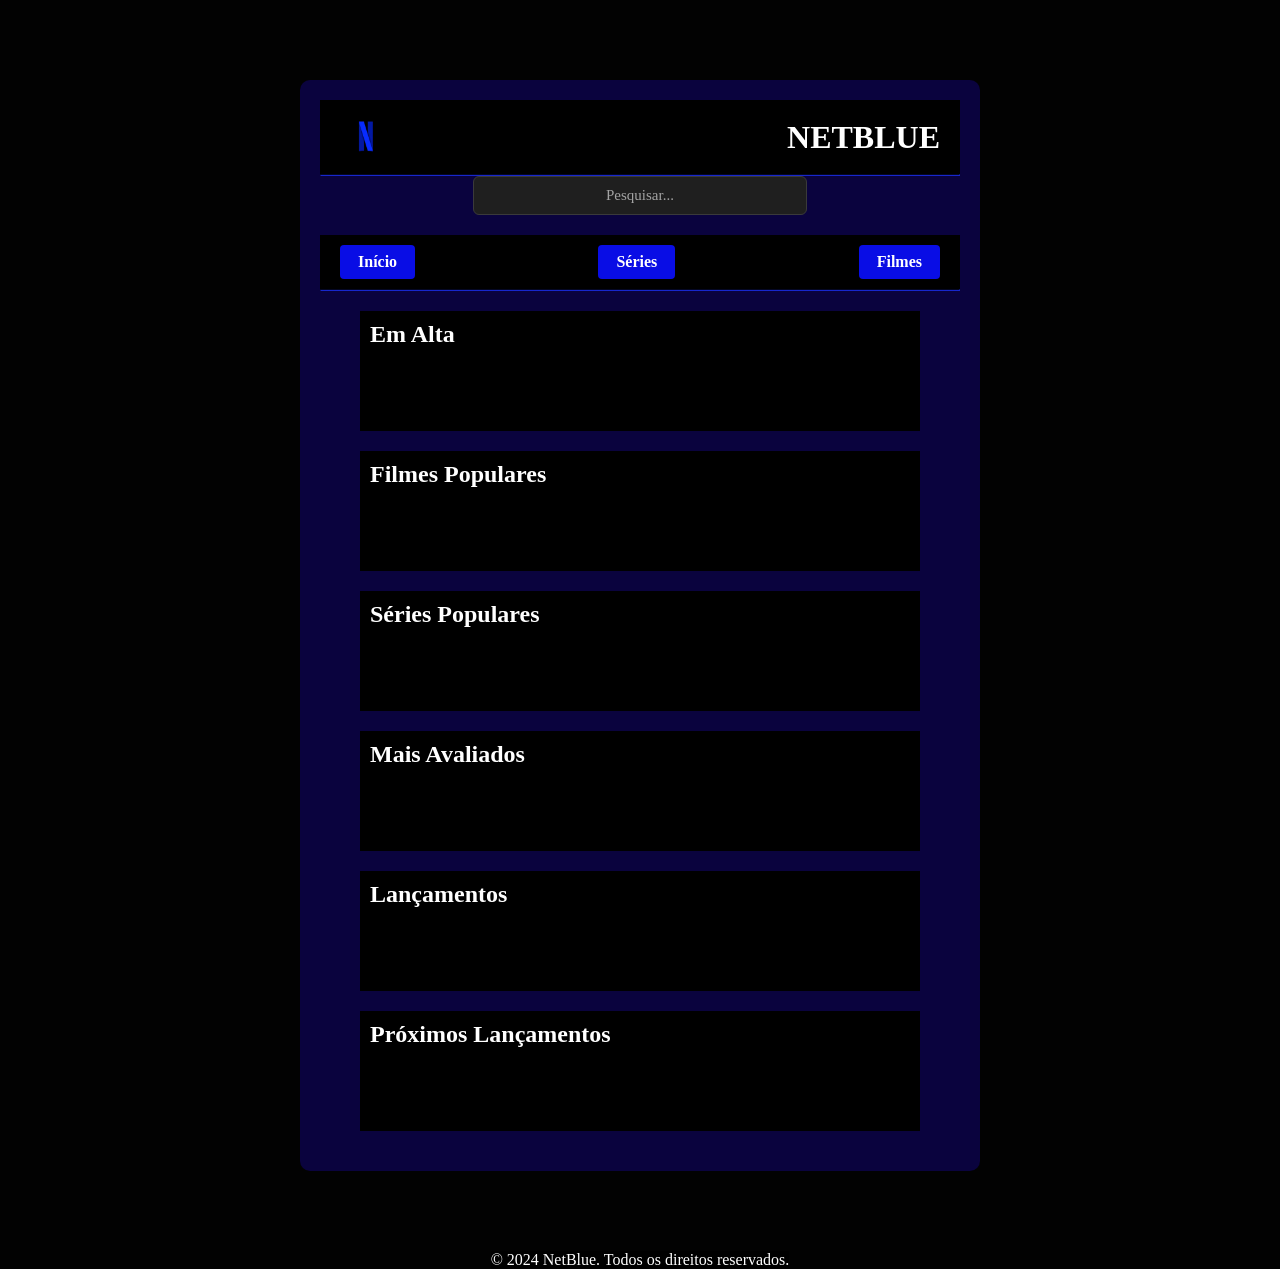
<file: index.html>
<!doctype html>
<html lang="pt-br">
  <head>
    <meta charset="UTF-8" />
    <meta name="viewport" content="width=device-width, initial-scale=1.0" />
    <title>Pagina inicial</title>
    <link rel="stylesheet" href="css/style.css" />
    <script src="./js/script.js" defer></script>
  </head>

  <body>
    <div id="container-Main">
      <header>
        <div class="logo">
          <img src="assets/imgs/simbolo.webp" alt="Logo Netflix" />
        </div>

        <h1>NETBLUE</h1>

  
      </header>

      <hr />

      <input type="text" placeholder="Pesquisar..." id="searchInput" />

      <nav id="navbar">
        <a href="index.html">Início</a>
        <a href="pages/serie.html">Séries</a>
        <a href="pages/movie.html">Filmes</a>
      </nav>

      <hr />

      <main>
        <section id="section-alta" class="section">
          <div class="row-wrapper">
            <div id="container-alta" class="container">
              <h2>Em Alta</h2>
            </div>
          </div>
        </section>
        <section id="section-popular" class="section">
          <div class="row-wrapper">
            <div id="container-popular" class="container">
              <h2>Filmes Populares</h2>
            </div>
          </div>
        </section>
        <section id="section-series-popular" class="section">
          <div class="row-wrapper">
            <div id="container-series-popular" class="container">
              <h2>Séries Populares</h2>
            </div>
          </div>
        </section>
        <section id="section-Mais-Avaliados" class="section">
          <div class="row-wrapper">
            <div id="container-Mais-Avaliados" class="container">
              <h2>Mais Avaliados</h2>
            </div>
          </div>
        </section>
        <section id="section-Lançamentos" class="section">
          <div class="row-wrapper">
            <div id="container-Lançamentos" class="container">
              <h2>Lançamentos</h2>
            </div>
          </div>
        </section>
        <section id="section-Proximos-Lançamentos" class="section">
          <div class="row-wrapper">
            <div id="container-Proximos-Lançamentos" class="container">
              <h2>Próximos Lançamentos</h2>
            </div>
          </div>
        </section>
      </main>
    </div>

    <footer>
      <p>&copy; 2024 NetBlue. Todos os direitos reservados.</p>
    </footer>
  </body>
</html>
</file>
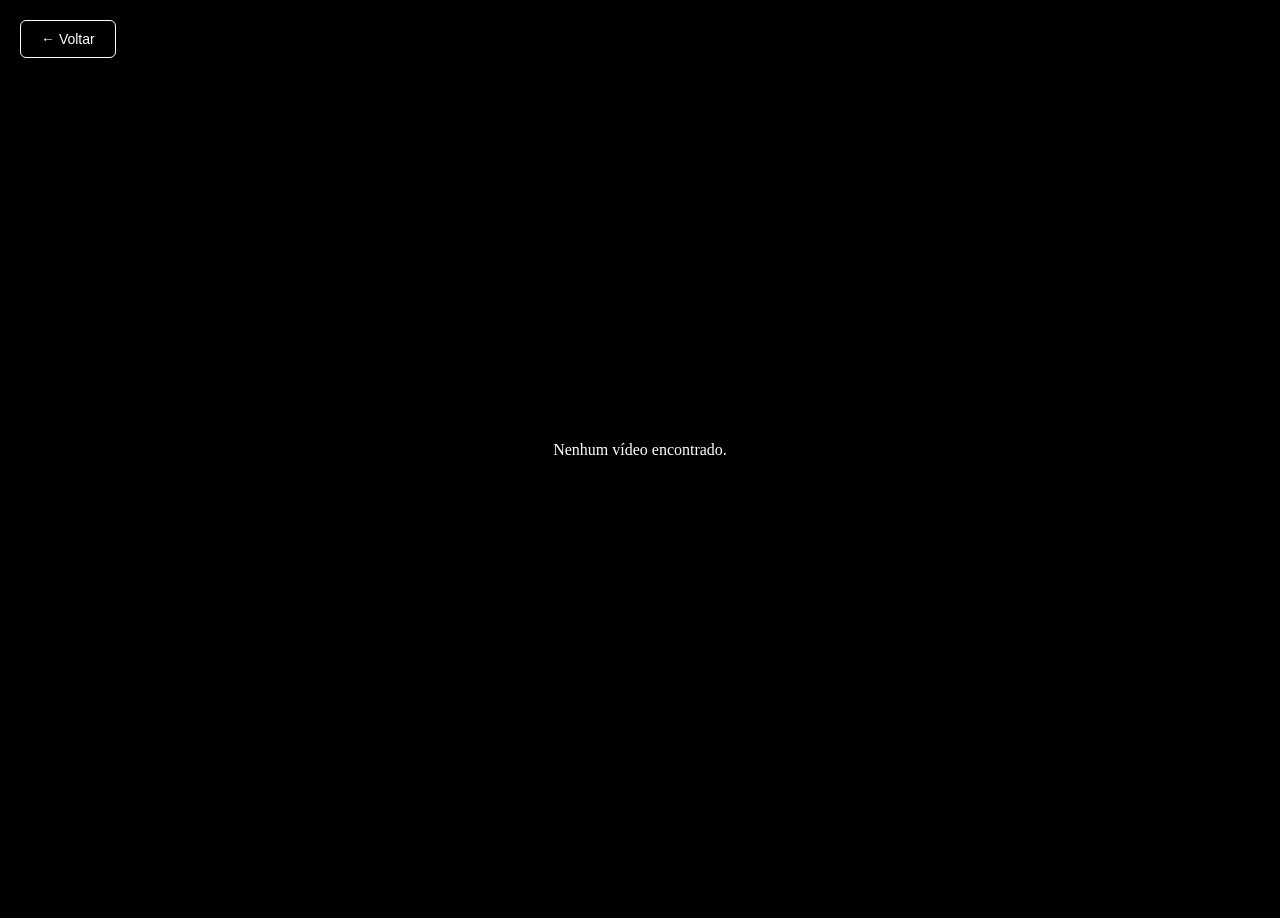
<file: pages/assistir.html>
<!DOCTYPE html>
<html lang="pt-br">
<head>
    <meta charset="UTF-8">
    <meta name="viewport" content="width=device-width, initial-scale=1.0">
    <title>Assistir</title>
    <style>
        * {
            margin: 0;
            padding: 0;
            box-sizing: border-box;
        }

        html, body {
            width: 100%;
            height: 100%;
            background-color: #000000;
            overflow: hidden;
        }

        #player-container {
            width: 100vw;
            height: 100vh;
            display: flex;
            align-items: center;
            justify-content: center;
        }

        #player-iframe {
            width: 100%;
            height: 100%;
            border: none;
        }

        #backButton {
            position: fixed;
            top: 20px;
            left: 20px;
            z-index: 999;
            padding: 10px 20px;
            background-color: rgba(0, 0, 0, 0.6);
            color: #ffffff;
            border: 1px solid #ffffff;
            border-radius: 6px;
            cursor: pointer;
            font-size: 14px;
            transition: background-color 0.2s ease;
        }

        #backButton:hover {
            background-color: rgba(255, 255, 255, 0.15);
        }
    </style>
</head>
<body>

    <button id="backButton" onclick="window.history.back()">← Voltar</button>

    <div id="player-container">
        <iframe
            id="player-iframe"
            src=""
            allow="accelerometer; autoplay; clipboard-write; encrypted-media; gyroscope; picture-in-picture"
            allowfullscreen
        ></iframe>
    </div>

    <script>
        const params = new URLSearchParams(window.location.search);
        const link = params.get("link");

        const iframe = document.getElementById("player-iframe");

        if (link) {
            iframe.src = link;
        } else {
            document.getElementById("player-container").innerHTML =
                "<p style='color: white; text-align: center;'>Nenhum vídeo encontrado.</p>";
        }
    </script>
    <footer>
         <p>&copy; 2024 NetBlue. Todos os direitos reservados.</p>
    </footer>
</body>
</html>
</file>
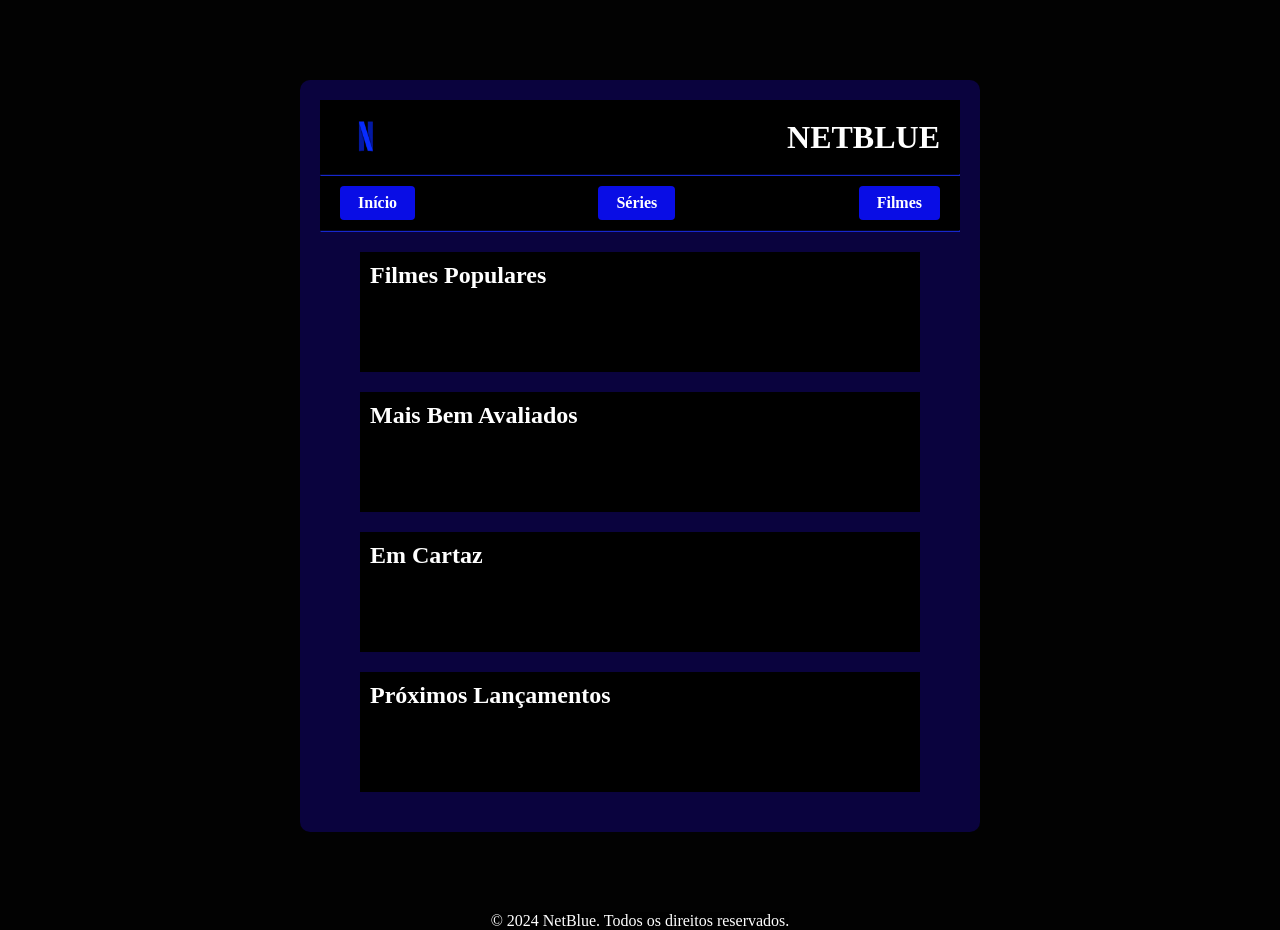
<file: pages/movie.html>
<!doctype html>
<html lang="pt-br">
  <head>
    <meta charset="UTF-8" />
    <meta name="viewport" content="width=device-width, initial-scale=1.0" />
    <title>movies</title>
    <link rel="stylesheet" href="../css/style.css" />
    <script src="../js/movie.js" defer></script>
  </head>

  <body>
    <div id="container-Main">
      <header>
        <div class="logo">
          <img src="../assets/imgs/simbolo.webp" alt="Logo Netflix" />
        </div>

        <h1>NETBLUE</h1>

       
      </header>

      <hr />

      <nav id="navbar">
        <a href="../index.html">Início</a>
        <a href="../pages/serie.html">Séries</a>
        <a href="../pages/movie.html">Filmes</a>
      </nav>

      <hr />

      <main>
        <section id="section-movies-popular" class="section">
          <div class="row-wrapper">
            <div id="container-movies-popular" class="container">
              <h2>Filmes Populares</h2>
            </div>
          </div>
        </section>

        <section id="section-movies-top-rated" class="section">
          <div class="row-wrapper">
            <div id="container-movies-top-rated" class="container">
              <h2>Mais Bem Avaliados</h2>
            </div>
          </div>
        </section>

        <section id="section-movies-now-playing" class="section">
          <div class="row-wrapper">
            <div id="container-movies-now-playing" class="container">
              <h2>Em Cartaz</h2>
            </div>
          </div>
        </section>

        <section id="section-movies-upcoming" class="section">
          <div class="row-wrapper">
            <div id="container-movies-upcoming" class="container">
              <h2>Próximos Lançamentos</h2>
            </div>
          </div>
        </section>
      </main>
    </div>

    <footer>
      <p>&copy; 2024 NetBlue. Todos os direitos reservados.</p>
    </footer>
  </body>
</html>
</file>
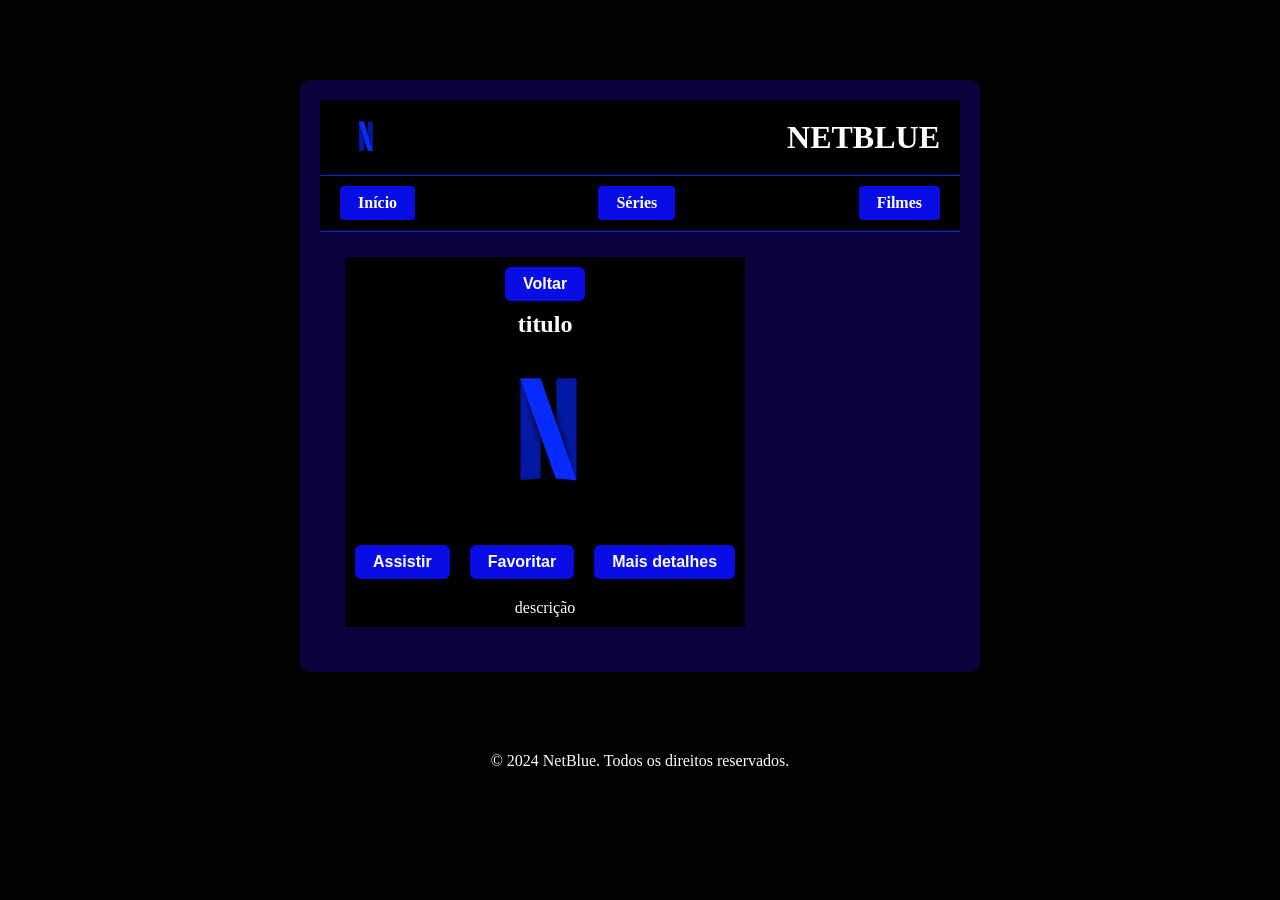
<file: pages/pageMovie.html>
<!doctype html>
<html lang="pt-br">
  <head>
    <meta charset="UTF-8" />
    <meta name="viewport" content="width=device-width, initial-scale=1.0" />
    <title>movie</title>
    <link rel="stylesheet" href="../css/style.css" />
    <link rel="stylesheet" href="../css/pageMovie.css" />
    <script src="../js/pageMovie.js" defer></script>
  </head>

  <body>
    <div id="container-Main">
      <header>
        <div class="logo">
          <img src="../assets/imgs/simbolo.webp" alt="Logo Netflix" />
        </div>

        <h1>NETBLUE</h1>

      </header>

      <hr />

      <nav id="navbar">
        <a href="../index.html">Início</a>
        <a href="../pages/serie.html">Séries</a>
        <a href="../pages/movie.html">Filmes</a>
      </nav>

      <hr />

      <main>
        <section id="movie-details" class="section">
          <button id="backButton" onclick="window.history.back()">
            Voltar
          </button>
          <div id="movie-info">
            <h1 id="movie-title">titulo</h1>
            <img
              id="movie-poster"
              src="../assets/imgs/simbolo.webp"
              alt="Poster do filme"
            />
          </div>
          <div id="movie-buttons">
            <button id="assistir-button">Assistir</button>
            <button onclick="alert('indisponível')">Favoritar</button>
            <button onclick="alert('indisponível')">Mais detalhes</button>
          </div>
          <p id="movie-description">descrição</p>
        </section>
      </main>
    </div>

    <footer>
       <p>&copy; 2024 NetBlue. Todos os direitos reservados.</p>
    </footer>
  </body>
</html>
</file>
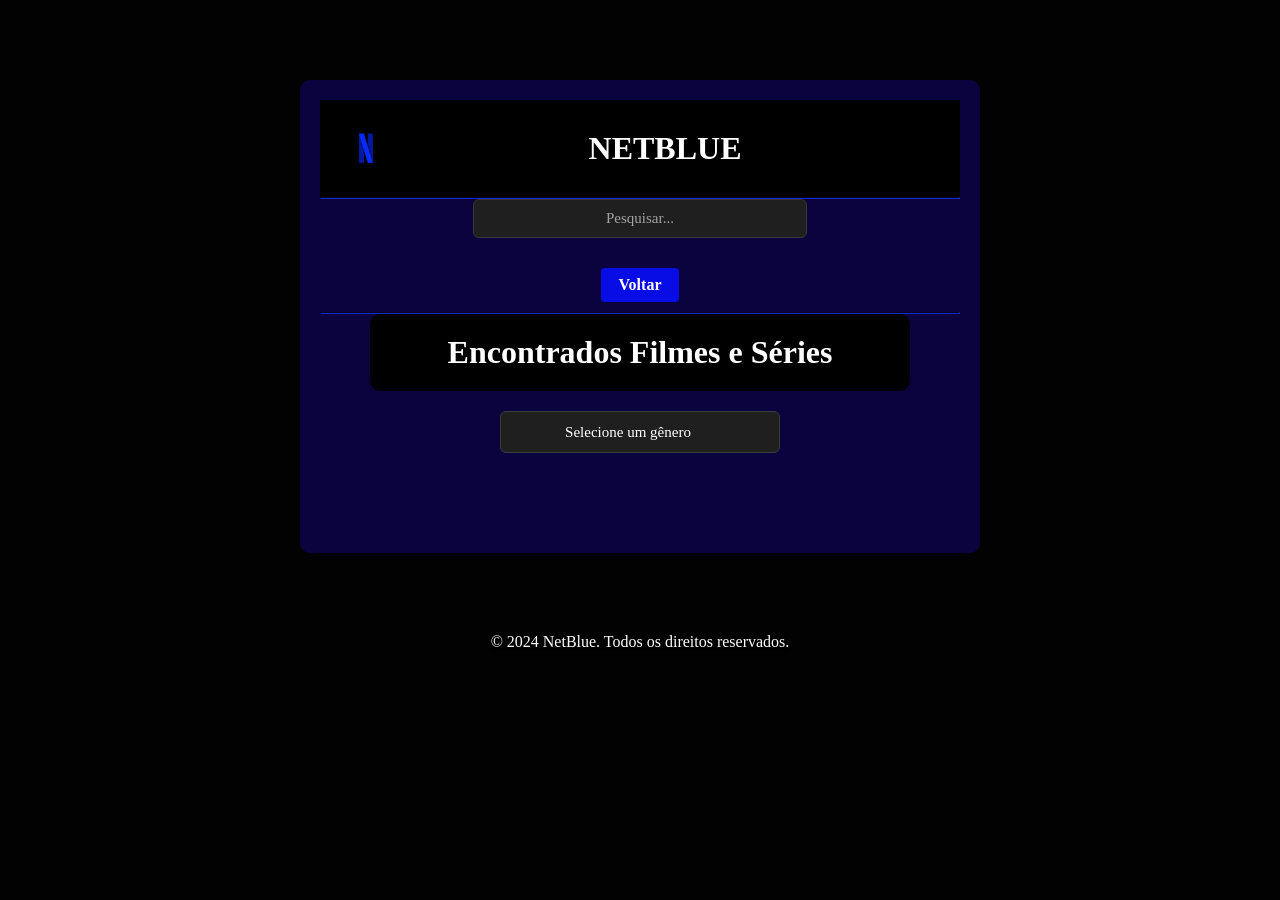
<file: pages/pageSearch.html>
<!doctype html>
<html lang="pt-br">
  <head>
    <meta charset="UTF-8" />
    <meta name="viewport" content="width=device-width, initial-scale=1.0" />
    <title>Pagina search</title>
    <link rel="stylesheet" href="../css/style.css" />
    <link rel="stylesheet" href="../css/pageSearch.css" />
    <script src="../js/pageSearch.js" defer></script>
  </head>

  <body>
    <div id="container-Main">
      <header>
        <div class="logo">
          <img src="../assets/imgs/simbolo.webp" alt="Logo Netflix" />
        </div>

        <h1>NETBLUE</h1>

      </header>

      <hr />

      <input type="text" placeholder="Pesquisar..." id="searchInput" />

      <nav id="navbar">
        <a href="../index.html">Voltar</a>
      </nav>

      <hr />

      <main>
        <h1>Encontrados Filmes e Séries</h1>
        <select id="genero">
          <option value="">Selecione um gênero</option>
          <option value="28">Ação</option>
          <option value="12">Aventura</option>
          <option value="16">Animação</option>
          <option value="35">Comédia</option>
          <option value="80">Crime</option>
          <option value="99">Documentário</option>
          <option value="18">Drama</option>
          <option value="10751">Família</option>
          <option value="14">Fantasia</option>
          <option value="36">História</option>
          <option value="27">Terror</option>
          <option value="10402">Música</option>
          <option value="9648">Mistério</option>
          <option value="10749">Romance</option>
          <option value="878">Ficção Científica</option>
          <option value="10770">Cinema TV</option>
          <option value="53">Thriller</option>
          <option value="10752">Guerra</option>
          <option value="37">Faroeste</option>
        </select>
        <section id="section-search" class="section">
          <div class="row-wrapper">
            <div id="container-search" class="container"></div>
          </div>
        </section>
      </main>
    </div>

    <footer>
       <p>&copy; 2024 NetBlue. Todos os direitos reservados.</p>
    </footer>
  </body>
</html>
</file>
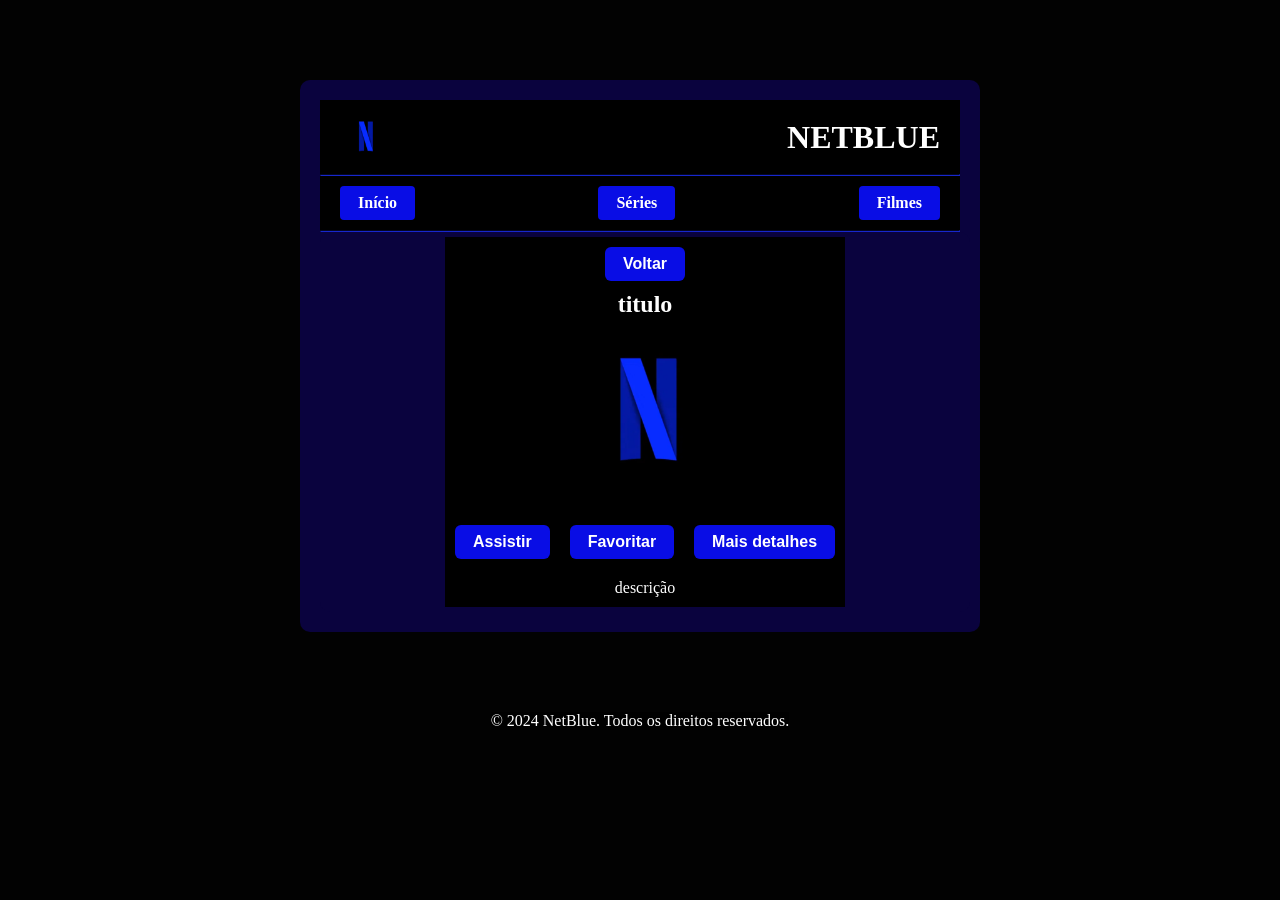
<file: pages/pageSerie.html>
<!doctype html>
<html lang="pt-br">
  <head>
    <meta charset="UTF-8" />
    <meta name="viewport" content="width=device-width, initial-scale=1.0" />
    <title>serie</title>
    <link rel="stylesheet" href="../css/style.css" />
    <link rel="stylesheet" href="../css/pageSerie.css" />
    <script src="../js/pageSerie.js" defer></script>
  </head>

  <body>
    <div id="container-Main">
      <header>
        <div class="logo">
          <img src="../assets/imgs/simbolo.webp" alt="Logo Netflix" />
        </div>

        <h1>NETBLUE</h1>
      </header>

      <hr />

      <nav id="navbar">
        <a href="../index.html">Início</a>
        <a href="../pages/serie.html">Séries</a>
        <a href="../pages/movie.html">Filmes</a>
      </nav>

      <hr />

      <main>
        <section id="serie-details" class="section">
          <button id="backButton" onclick="window.history.back()">
            Voltar
          </button>
          <div id="serie-info">
            <h1 id="serie-title">titulo</h1>
            <img
              id="serie-poster"
              src="../assets/imgs/simbolo.webp"
              alt="Poster da série"
            />
            <!-- <iframe
              id="serie-trailer"
              src=""
              allow="
                accelerometer;
                autoplay;
                clipboard-write;
                encrypted-media;
                gyroscope;
                picture-in-picture;
              "
              allowfullscreen
            ></iframe> -->
          </div>
          <div id="serie-buttons">
            <button id="assistir-button">Assistir</button>
            <button onclick="alert('indisponível')">Favoritar</button>
            <button onclick="alert('indisponível')">Mais detalhes</button>
          </div>
          <p id="serie-description">descrição</p>
        </section>
      </main>
    </div>

    <footer>
      <p>&copy; 2024 NetBlue. Todos os direitos reservados.</p>
    </footer>
  </body>
</html>
</file>
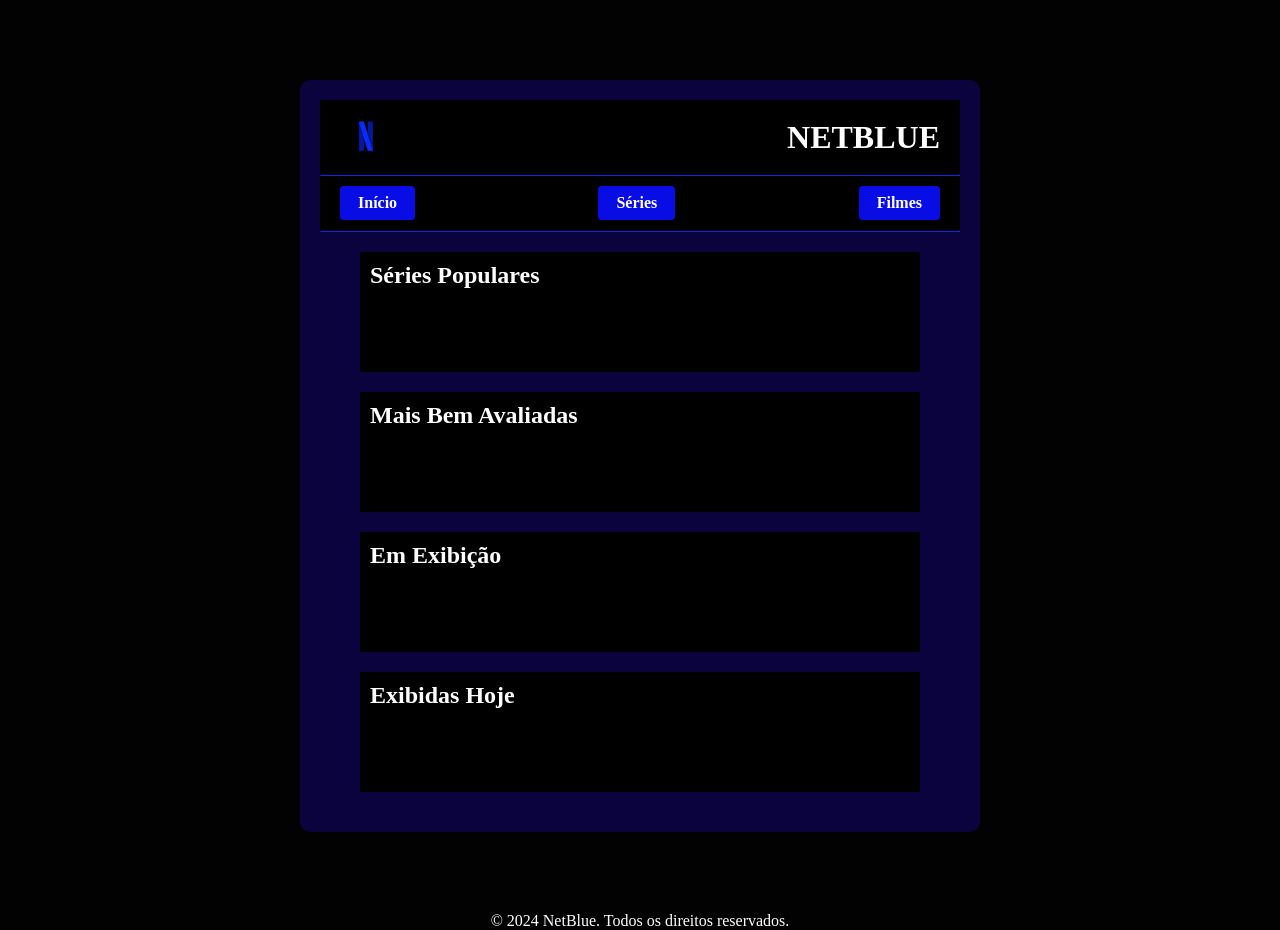
<file: pages/serie.html>
<!doctype html>
<html lang="pt-br">
  <head>
    <meta charset="UTF-8" />
    <meta name="viewport" content="width=device-width, initial-scale=1.0" />
    <title>Pagina series</title>
    <link rel="stylesheet" href="../css/style.css" />
    <script src="../js/serie.js" defer></script>
  </head>

  <body>
    <div id="container-Main">
      <header>
        <div class="logo">
          <img src="../assets/imgs/simbolo.webp" alt="Logo Netflix" />
        </div>

        <h1>NETBLUE</h1>

  
      </header>

      <hr />

      <nav id="navbar">
        <a href="../index.html">Início</a>
        <a href="../pages/serie.html">Séries</a>
        <a href="../pages/movie.html">Filmes</a>
      </nav>

      <hr />

      <main>
        <section id="section-series-popular" class="section">
          <div class="row-wrapper">
            <div id="container-series-popular" class="container">
              <h2>Séries Populares</h2>
            </div>
          </div>
        </section>

        <section id="section-series-top-rated" class="section">
          <div class="row-wrapper">
            <div id="container-series-top-rated" class="container">
              <h2>Mais Bem Avaliadas</h2>
            </div>
          </div>
        </section>

        <section id="section-series-on-the-air" class="section">
          <div class="row-wrapper">
            <div id="container-series-on-the-air" class="container">
              <h2>Em Exibição</h2>
            </div>
          </div>
        </section>

        <section id="section-series-airing-today" class="section">
          <div class="row-wrapper">
            <div id="container-series-airing-today" class="container">
              <h2>Exibidas Hoje</h2>
            </div>
          </div>
        </section>
      </main>
    </div>

    <footer>
       <p>&copy; 2024 NetBlue. Todos os direitos reservados.</p>
    </footer>
  </body>
</html>
</file>
<file: css/style.css>
/* ===== RESET ===== */
* {
  margin: 0;
  padding: 0;
  background-color: #000000;
  color: #fff;
  text-align: center;
}
body {
  display: flex;
  flex-direction: column;
  align-items: center;
  min-height: 100vh;
  background-color: #020202;

}
hr{
    border-color: #0e1779;
}

h2{
    text-align: left;
    width: 100%;
    height: 100px;
    text-align: left;
}

button {
  cursor: pointer;
  border: none;
  outline: none;
}

button {
  display: inline-block;
  background-color: #090de5;
  color: #fff;
  font-weight: 600;
  font-size: 16px;
  padding: 8px 18px;
  border-radius: 6px;
  transition: background-color 0.2s ease;
  margin: 10px;
}

button:hover {
  background-color: #0e1779;
  cursor: pointer;
}


#container-Main {
  width: 40rem;
  background-color: #0a033e;
  padding: 20px;
  margin: 5rem auto;
  border-radius: 10px;
}
/* ===== LAYOUT GERAL ===== */
.section {
  margin: 20px;
}
main {
  flex: 1;
  width: 100%;
  background-color: #0a033e;
}

/* ===== HEADER / NAVBAR ===== */
header,
#navbar {
  display: flex;
  align-items: center;
  justify-content: space-between;
  padding: 10px 20px;
}

header img {
  width: 50px;
  height: 50px;
  border-radius: 25px;
}

/* ===== BOTÕES / LINKS ===== */
a {
  display: inline-block;
  background-color: #090de5;
  color: #fff;
  text-decoration: none;
  font-weight: 600;
  font-size: 16px;
  padding: 8px 18px;
  border-radius: 4px;
  transition: background-color 0.2s ease;
}

a:hover {
  background-color: #0e1779;
  cursor: pointer;
}

/* ===== FILEIRA (ROW) COM CARDS ===== */
.row,
.row-wrapper {
  position: relative;
  background-color: #0a033e;
}

.container {
  display: flex;
  gap: 10px;
  padding: 10px;
  margin: 20px;
  overflow-x: auto;

  scrollbar-width: none; /* Firefox */
  -ms-overflow-style: none; /* Edge antigo/IE */
}

.container::-webkit-scrollbar {
  display: none; /* Chrome, Safari, Edge novo */
}

/* ===== CARDS ===== */
.card {
  flex: 0 0 auto; /* impede que os cards encolham */
  text-align: center;
  z-index: 1;
}
.card:hover {
  transform: scale(1.1);
  z-index: 2;
}

.card img {
  width: 100px;
  height: 150px;
  border-radius: 8px;
}


input[type="text"] {
    width: 300px;
    padding: 10px 16px;
    border-radius: 6px;

    background-color: #1f1f1f;
    color: #ffffff;
    font-size: 15px;
    font-family: inherit;

    border: 1px solid #3a3a3a;
    outline: none;

    margin-bottom: 20px;

    transition: border-color 0.2s ease, box-shadow 0.2s ease, background-color 0.2s ease;
}

input[type="text"]::placeholder {
    color: #a3a3a3;
}

input[type="text"]:hover {
    border-color: #4169e1;
    background-color: #262626;
}

input[type="text"]:focus {
    border-color: #4169e1;
    box-shadow: 0 0 0 3px rgba(65, 105, 225, 0.25);
    background-color: #1a1a2e;
}
</file>
<file: css/pageMovie.css>
main {
  margin: 0 auto;
  display: flex;
  border-radius: 10px;
  padding: 5px;
}

#movie-details {
  display: inline;
  flex-direction: column;
}

#movie-description {
  position: relative;
  transition: all 0.5s ease;
  padding: 10px;
}

#movie-description.expandido {
  transform: translateY(-200px);
  z-index: 999;
  background-color: #181818;
  padding: 20px;
  border-radius: 10px;
  box-shadow: 0 10px 30px rgba(0, 0, 0, 0.8);
  font-size: 20px;
}

#movie-poster {
  text-align: center;
  width: 200px;
  border-radius: 20px;
  height: auto;
  margin-bottom: 20px;
  transition: all 0.5s ease;
  
}
#movie-poster:hover:not(.open) {
  transition: all 0.5s ease;
  width: 300px;
  border-radius: 20px;
  height: auto;
}

#movie-buttons {
  display: flex;
  justify-content: center;
  margin: auto;
}
</file>
<file: css/pageSearch.css>
#navbar{
    justify-content: center;
    background-color: transparent;
    
}

h1{
    text-align: center;
    width: 500px;
    margin: 0 auto;
    padding: 20px;
    border-radius: 10px;
}



#genero {
    margin: 20px auto;
    appearance: none;
    -webkit-appearance: none;
    -moz-appearance: none;

    width: 100%;
    max-width: 280px;
    padding: 12px 40px 12px 16px;

    background-color: #1f1f1f;
    color: #ffffff;
    font-size: 15px;
    font-family: inherit;

    border: 1px solid #3a3a3a;
    border-radius: 6px;

    cursor: pointer;
    outline: none;


    transition: border-color 0.2s ease, box-shadow 0.2s ease, background-color 0.2s ease;
}

#genero:hover {
    border-color: #090de5;
    background-color: #191645;
}

#genero:focus {
    border-color: #091be5;
    box-shadow: 0 0 0 3px rgba(13, 5, 98, 0.25);
}

#genero:disabled {
    opacity: 0.5;
    cursor: not-allowed;
}

/* Estilo das opções (suporte varia por navegador) */
#genero option {
    background-color: #1f1f1f;
    color: #ffffff;
    padding: 10px;
}

/* Estado quando nenhum gênero foi selecionado (placeholder) */
#genero:invalid,
#genero option[value=""] {
    color: #a3a3a3;
}


#container-search{
    
    text-align: center;
    display: flex;
    flex-wrap: wrap;
    gap: 16px;
    justify-content: flex-start;
}

#container-search {
    background-color: transparent;
    width: 100%;
}

.row-wrapper {
    width: 100%;
    background: transparent;
}

.section {
    background: transparent;
    width: 100%;
}
</file>
<file: css/pageSerie.css>
main {
  margin: 0 auto;
  display: flex;
  border-radius: 10px;
  padding: 5px;
}

#serie-details {
  margin: 0 auto;
  display: inline;
  flex-direction: column;
}

#serie-description {
  position: relative;
  transition: all 0.5s ease;
  padding: 10px;
}

#serie-description.expandido {
  transform: translateY(-200px);
  z-index: 999;
  background-color: #181818;
  padding: 20px;
  border-radius: 10px;
  box-shadow: 0 10px 30px rgba(0, 0, 0, 0.8);
  font-size: 20px;
}

#serie-poster {
  text-align: center;
  width: 200px;
  border-radius: 20px;
  height: auto;
  margin-bottom: 20px;
  transition: all 0.5s ease;
}

#serie-poster:hover:not(.open) {
  transition: all 0.5s ease;
  width: 300px;
  border-radius: 20px;
  height: auto;
}

#serie-buttons {
  display: flex;
  justify-content: center;
  margin: auto;
}
</file>
